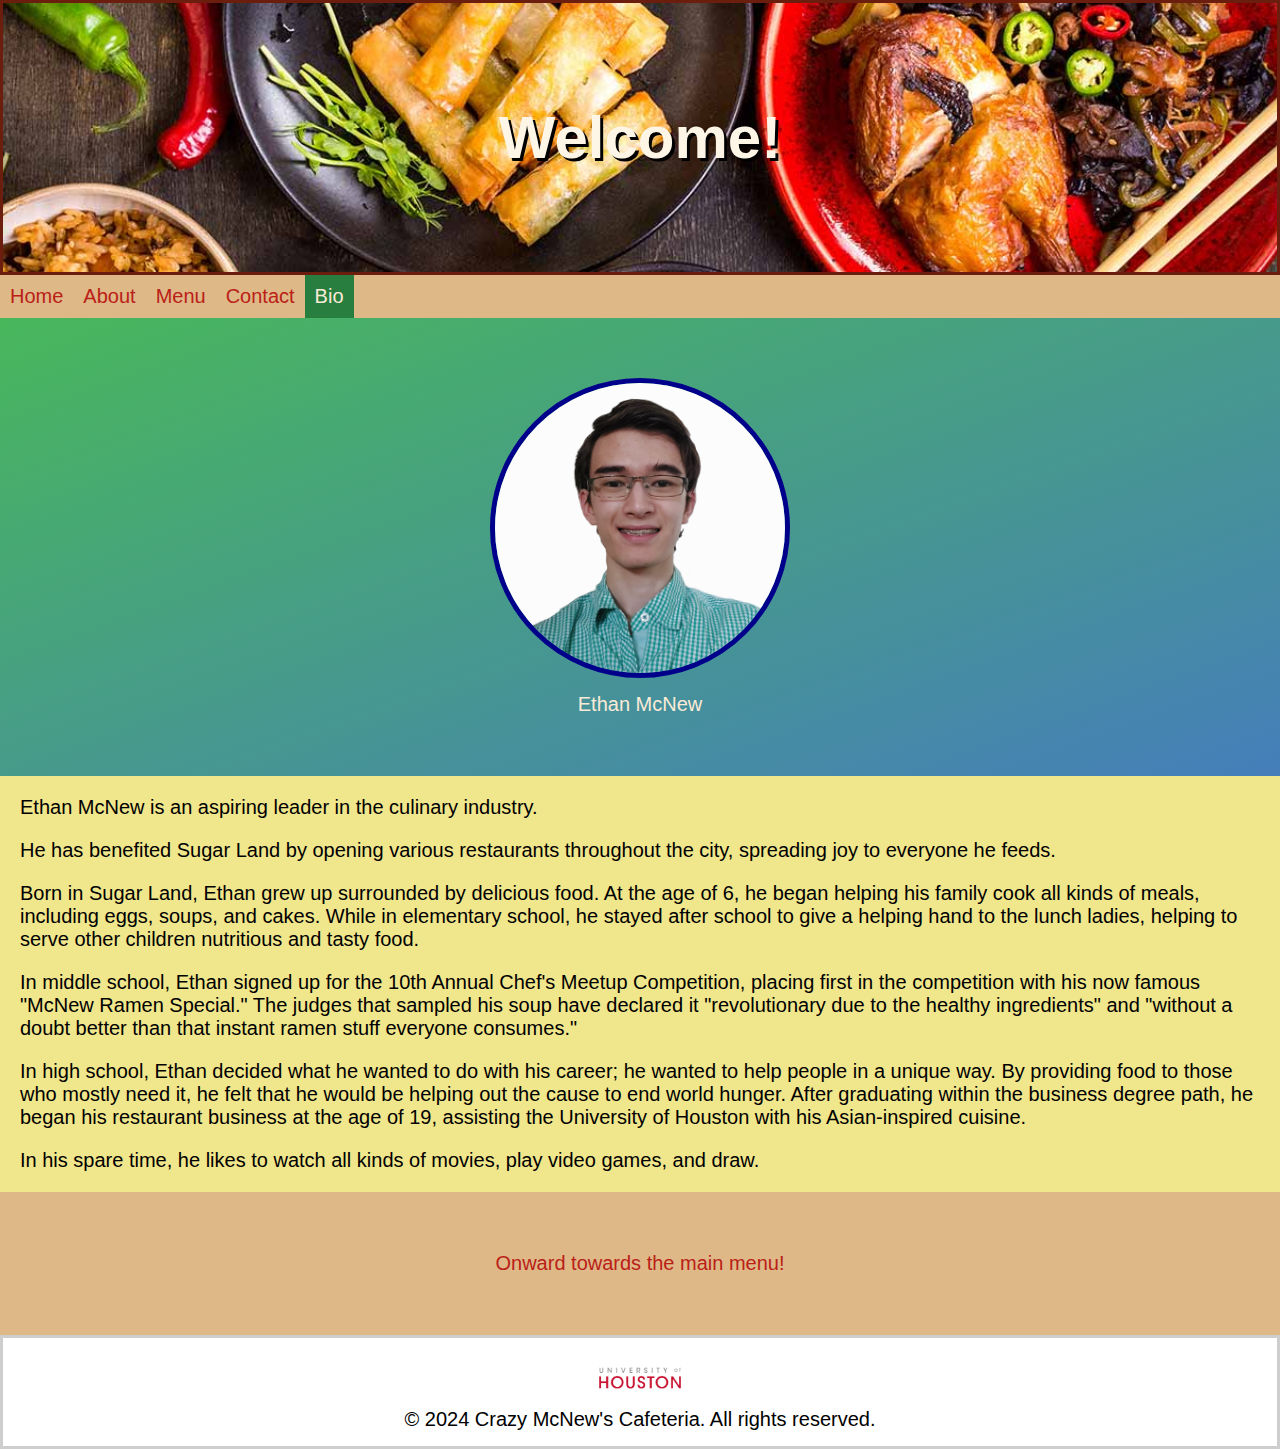
<file: index.html>
<!DOCTYPE html>
<html lang="en">
    <head>
        <meta charset="UTF-8">
        <meta name="viewport" content="width=device-width, initial-scale=1.0">
        <title>Bio</title>
        <link rel="stylesheet" href="style.css" />
    </head>
    <body>
        <section id="bio_header">
            <header>
                <h1>Welcome!</h1>
            </header>
        </section>

        <!--Every page on the project will have this horizontal navigation bar-->
        <ul class="topnav">
            <li><a href="main.html">Home</a></li>
            <li><a href="about.html">About</a></li>
            <li><a href="menu.html">Menu</a></li>
            <li><a href="contact.html">Contact</a></li>
            <li><a href="index.html" class="active">Bio</a></li>
        </ul>

        <!--Profile picture for the bio-->
        <figure id="biophoto">
            <img src="ethanmcnewphoto.jpg">
            <figcaption>Ethan McNew</figcaption>
        </figure>

        <!--Some facts about me-->
        <section>
            <p class="bio_section">Ethan McNew is an aspiring leader in the culinary industry.</p>

            <p class="bio_section">He has benefited Sugar Land by opening various restaurants 
                throughout the city, spreading joy to everyone he feeds.</p>

            <p class="bio_section">Born in Sugar Land, Ethan grew up surrounded by delicious food. At the age of 6, he began helping his family cook all 
                kinds of meals, including eggs, soups, and cakes. While in elementary school, he stayed after school to give a helping 
                hand to the lunch ladies, helping to serve other children nutritious and tasty food.</p>

            <p class="bio_section">In middle school, Ethan signed up for the 10th Annual Chef's Meetup Competition, placing first in the competition 
                with his now famous "McNew Ramen Special." The judges that sampled his soup have declared it "revolutionary 
                due to the healthy ingredients" and "without a doubt better than that instant ramen stuff everyone consumes."</p>

            <p class="bio_section">In high school, Ethan decided what he wanted to do with his career; he wanted to help people in a unique way. 
                By providing food to those who mostly need it, he felt that he would be helping out the cause to end world hunger. 
                After graduating within the business degree path, he began his restaurant business at the age of 19, assisting the University of Houston 
                with his Asian-inspired cuisine.</P>

            <p class="bio_section">In his spare time, he likes to watch all kinds of movies, play video games, and draw.</p>
        </section>
        
        <!--Shortcut link to the main menu-->
        <p id="mainlink">
            <a href="main.html">Onward towards the main menu!</a>
        </p>

        <footer>
            <p>
                <img src="uhlogo.jpg"/><br>
                &copy; 2024 Crazy McNew's Cafeteria. All rights reserved.</p>
        </footer>
    </body>
</html>
</file>
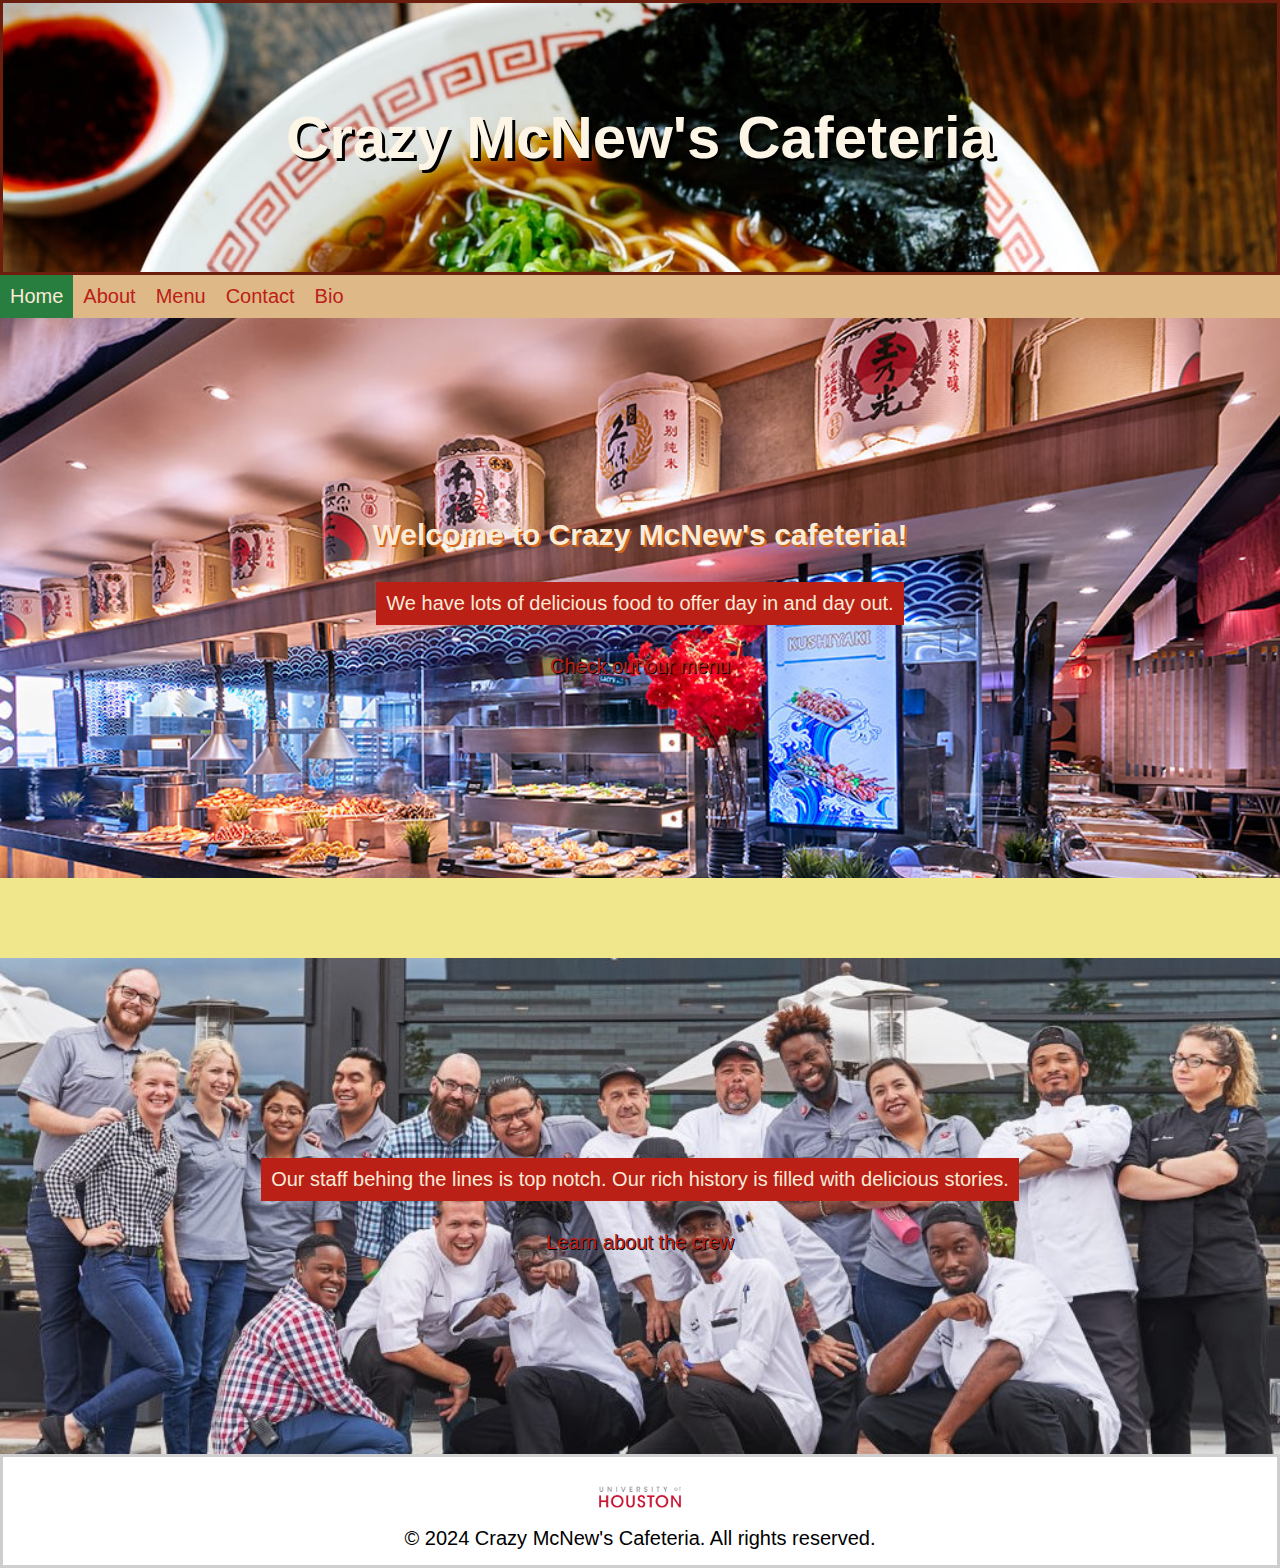
<file: main.html>
<!DOCTYPE html>
<html lang="en">
    <head>
        <meta charset="UTF-8">
        <meta name="viewport" content="width=device-width, initial-scale=1.0">
        <title>Home</title>
        <link rel="stylesheet" href="style.css" />
    </head>
    <body>
        <section id="homepage_header">
            <header>
                <h1>Crazy McNew's Cafeteria</h1>
            </header>
        </section>

        <!--Every page on the project will have this horizontal navigation bar-->
        <ul class="topnav">
            <li><a href="main.html" class="active">Home</a></li>
            <li><a href="about.html">About</a></li>
            <li><a href="menu.html">Menu</a></li>
            <li><a href="contact.html">Contact</a></li>
            <li><a href="index.html">Bio</a></li>
        </ul>

        <!--First main webpage section showing off menu-->
        <div id="maintomenu">
            <h2>Welcome to Crazy McNew's cafeteria!</h2>
            <p>We have lots of delicious food to offer day in and day out.</p>
            <div class="linkfrommain">
                <a href="menu.html">Check out our menu</a>
            </div>
        </div>

        <!--Second main webpage section showing off about-->
        <div id="maintoabout">
            <p>Our staff behing the lines is top notch. Our rich history is filled 
                with delicious stories.
            </p>
            <div class="linkfrommain">
                <a href="about.html">Learn about the crew</a>
            </div>
        </div>

        <footer>
            <p>
                <img src="uhlogo.jpg"/><br>
                &copy; 2024 Crazy McNew's Cafeteria. All rights reserved.</p>
        </footer>
    </body>
</html>
</file>
<file: style.css>
/*Associated with ALL files (generic)*/
* {
    margin: 0;
    padding: 0;
    box-sizing: border-box;
}

body {
    font-size: 20px;
    background-color: khaki;
    font-family: Arial, Helvetica, sans-serif;
}

header h1 {
    padding: 100px;
    font-size: 60px;
    color: oldlace;
    text-shadow: 3px 3px black;
    border: 3px solid #6c1e0e;
    text-align: center;
}

footer {
    font-size: 20px;
    padding: 15px;
    background-color: white;
    border: 3px solid #cecece;
    text-align: center;
}

footer img {
    height: 50px;
}

.topnav {
    background-color: burlywood;
    list-style-type: none;
    overflow: hidden;
}

.topnav li{
    float: left;
}

.topnav a {
    font-size: 20px;
    text-align: center;
    padding: 10px;
    display: block;
}

.topnav a.active {
    background: #277e3f;
    color: antiquewhite;
}

a, a:visited {
    text-decoration: none;
    color: #bb2017;
}

a:hover {
    background: #bb2017;
    color: antiquewhite;
    text-shadow: none;
}

/*Associated with index.html*/
#bio_header {
    background-image: url('chinesefoodbg.jpg');
    background-repeat: no-repeat;
    background-size: cover;
}

#biophoto {
    padding: 60px 0;
    text-align: center;
    background-image: linear-gradient(to bottom right, #48b75b, #457eba);

}

#biophoto img {
    width: 300px;
    border-radius: 50%;
    border: 5px solid darkblue;
}

#biophoto figcaption {
    margin-top: 10px;
    color: antiquewhite;
}

.bio_section {
    margin: 20px;
}

#mainlink {
    padding: 60px 0;
    text-align: center;
    background-color: burlywood;
}

/*Associated with main.html*/
#homepage_header {
    background-image: url('shoyuramenbg.jpg');
    background-repeat: no-repeat;
    background-size: cover;
}

#maintomenu {
    margin-bottom: 80px;
    padding: 200px 0;
    background-image: url('japanesebuffet.jpg');
    background-repeat: no-repeat;
    background-size: cover;
    text-align: center;
}

#maintoabout {
    padding: 200px 0;
    background-image: url('restaurantteam.jpg');
    background-repeat: no-repeat;
    background-size: cover;
    text-align: center;
}

#maintomenu h2 {
    color: antiquewhite;
    text-shadow: 2px 2px chocolate;
    margin-bottom: 30px;
}

#maintomenu p, #maintoabout p {
    padding: 10px;
    background-color: #bb2017;
    color: antiquewhite;
    width: fit-content;
    margin: auto;
}

.linkfrommain {
    text-shadow: 1px 1px black;
    margin-top: 30px;
}
</file>
